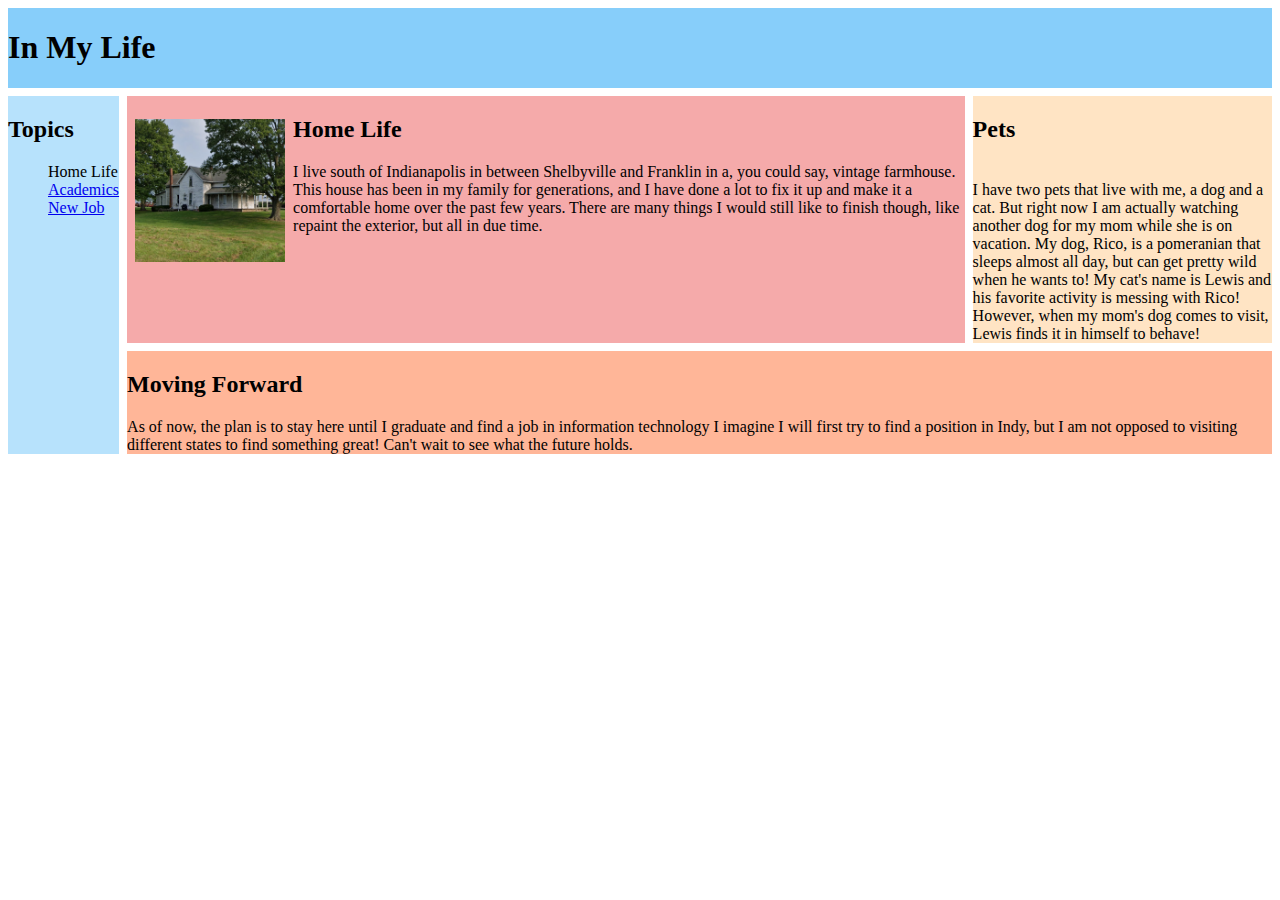
<file: index.html>
<!DOCTYPE html>
<html lang="en">

<head>
    <meta charset="utf-8">
    <title>In My Life</title>
    <meta name="viewport" content="width=device-width, initial-scale=1, maximum-scale=1">
    <link rel="stylesheet" href="stylesheet.css">
</head>

<body>
    <div class="grid-container"><!-- BEGIN GRID CONTAINER  -->
        <header>
            <h1>In My Life</h1>
        </header>

        <nav><h2>Topics</h2>
            <ul>
                <li>Home Life</li>
                <li><a href="academics.html">Academics</a></li>
                <li><a href="newjob.html">New Job</a></li>
            </ul>
        </nav>

        <main>
            <img src="house.png" alt="house">
            <h2>Home Life</h2>I live south of Indianapolis in between Shelbyville and Franklin in a, you could say, 
            vintage farmhouse. This house has been in my family for generations, and I have done a lot to fix it up
            and make it a comfortable home over the past few years. There are many things I would still like to finish
            though, like repaint the exterior, but all in due time. 			
        </main>

        <aside>
            <h2>Pets</h2><br>I have two pets that live with me, a dog and a cat. But right now I am actually watching
            another dog for my mom while she is on vacation. My dog, Rico, is a pomeranian that sleeps almost all day, but 
            can get pretty wild when he wants to! My cat's name is Lewis and his favorite activity is messing with Rico!
            However, when my mom's dog comes to visit, Lewis finds it in himself to behave!
        </aside>

        <footer>
            <h2>Moving Forward</h2>As of now, the plan is to stay here until I graduate and find a job in information technology
            I imagine I will first try to find a position in Indy, but I am not opposed to visiting different states to find
            something great! Can't wait to see what the future holds. 
        </footer>

    </div><!-- END GRID CONTAINER  -->

</body>

</html>
</file>
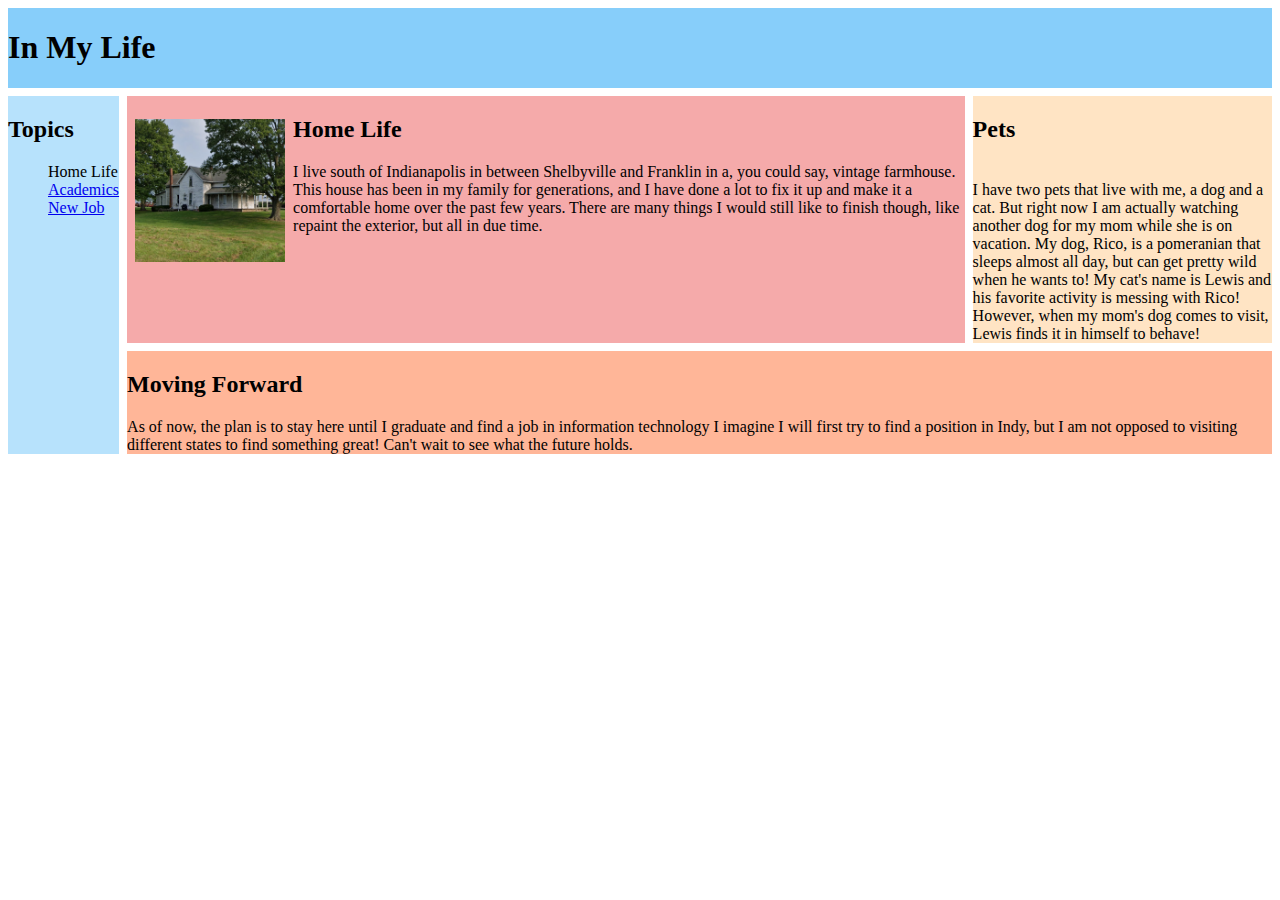
<file: index.html.html>
<!DOCTYPE html>
<html lang="en">

<head>
    <meta charset="utf-8">
    <title>In My Life</title>
    <meta name="viewport" content="width=device-width, initial-scale=1, maximum-scale=1">
    <link rel="stylesheet" href="stylesheet.css">
</head>

<body>
    <div class="grid-container"><!-- BEGIN GRID CONTAINER  -->
        <header>
            <h1>In My Life</h1>
        </header>

        <nav><h2>Topics</h2>
            <ul>
                <li>Home Life</li>
                <li><a href="academics.html">Academics</a></li>
                <li><a href="newjob.html">New Job</a></li>
            </ul>
        </nav>

        <main>
            <img src="house.png" alt="house">
            <h2>Home Life</h2>I live south of Indianapolis in between Shelbyville and Franklin in a, you could say, 
            vintage farmhouse. This house has been in my family for generations, and I have done a lot to fix it up
            and make it a comfortable home over the past few years. There are many things I would still like to finish
            though, like repaint the exterior, but all in due time. 			
        </main>

        <aside>
            <h2>Pets</h2><br>I have two pets that live with me, a dog and a cat. But right now I am actually watching
            another dog for my mom while she is on vacation. My dog, Rico, is a pomeranian that sleeps almost all day, but 
            can get pretty wild when he wants to! My cat's name is Lewis and his favorite activity is messing with Rico!
            However, when my mom's dog comes to visit, Lewis finds it in himself to behave!
        </aside>

        <footer>
            <h2>Moving Forward</h2>As of now, the plan is to stay here until I graduate and find a job in information technology
            I imagine I will first try to find a position in Indy, but I am not opposed to visiting different states to find
            something great! Can't wait to see what the future holds. 
        </footer>

    </div><!-- END GRID CONTAINER  -->

</body>

</html>
</file>
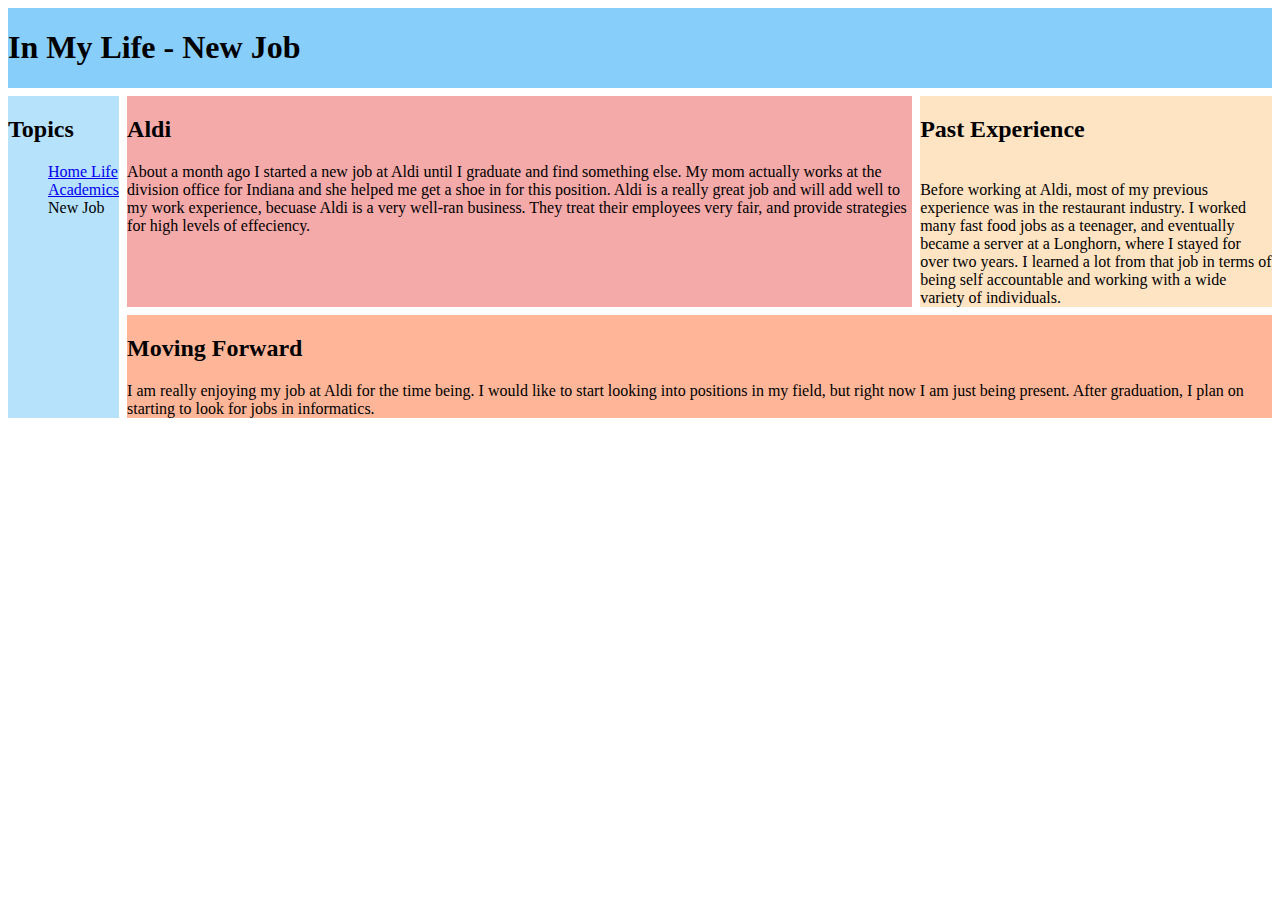
<file: newjob.html>
<!DOCTYPE html>
<html lang="en">

<head>
    <meta charset="utf-8">
    <title>New Job</title>
    <meta name="viewport" content="width=device-width, initial-scale=1, maximum-scale=1">
    <link rel="stylesheet" href="stylesheet.css">
</head>

<body>
    <div class="grid-container"><!-- BEGIN GRID CONTAINER  -->
        <header>
            <h1>In My Life - New Job</h1>
        </header>

        <nav><h2>Topics</h2>
            <ul>
                <li><a href="index.html.html">Home Life</a></li>
                <li><a href="academics.html">Academics</a></li>
                <li>New Job</li>
            </ul>
        </nav>

        <main>
            <h2>Aldi</h2>About a month ago I started a new job at Aldi until I graduate and find something else.
            My mom actually works at the division office for Indiana and she helped me get a shoe in for this position.
            Aldi is a really great job and will add well to my work experience, becuase Aldi is a very well-ran business.
            They treat their employees very fair, and provide strategies for high levels of effeciency. 		
        </main>

        <aside>
            <h2>Past Experience</h2><br>Before working at Aldi, most of my previous experience was in the restaurant industry.
            I worked many fast food jobs as a teenager, and eventually became a server at a Longhorn, where I stayed for over 
            two years. I learned a lot from that job in terms of being self accountable and working with a wide variety of
            individuals. 
        </aside>

        <footer>
            <h2>Moving Forward</h2>I am really enjoying my job at Aldi for the time being. I would like to start looking into 
            positions in my field, but right now I am just being present. After graduation, I plan on starting to look for jobs
            in informatics. 
        </footer>

    </div><!-- END GRID CONTAINER  -->

</body>

</html>
</file>
<file: stylesheet.css>
img { 
            max-width: 150px;
            float: left; /* YOU CAN FLOAT AN ELEMENT WITHIN A GRID AREA */
            margin: .5em;
            top: 15px;
            position: relative;
        }

        video { 
            max-width: 165px;
            float: left; /* YOU CAN FLOAT AN ELEMENT WITHIN A GRID AREA */
            margin: .5em;
            margin-top: 20px;
            position: relative;
        }
        
        header {
            grid-area: header;
            background-color: lightskyblue;
        }

        nav {
            grid-area: nav;
            background-color: rgba(135, 206, 250, 0.6);
        }

        main {
            grid-area: main;
            background-color: rgba(240, 128, 128, 0.667);
        }

        aside {
            grid-area: aside;
            background-color: bisque;
        }

        footer {
            grid-area: footer;
            background-color: rgba(255, 160, 122, 0.772);
            max-height: 11em;
        }

        .grid-container {
            display: grid;
            grid-template-areas:
                'header header header header header header'
                'nav nav main main main aside'
                'nav nav main main main aside'
                'nav nav footer footer footer footer';
            grid-gap: .5em;
           
        }


        ul li {
            list-style-type: none;
        }


        /*FIRST BREAK POINT === tablet */
        @media only screen and (max-width : 900px) {
            body {
                background: white;
            }

            .grid-container {
                display: grid;
                grid-template-areas:
                    'nav nav nav nav nav nav'
                    'header header header header header header'
                    'main main main main aside aside'
                    'footer footer footer footer footer footer';
                grid-gap: .5em;
                padding: .5em;
            }

            ul li {
                display: inline-block;
            }

        }

        /*SECOND BREAK POINT === mobile */
        @media only screen and (max-width : 600px) {

            body {
                background: white;
            }

            .grid-container {
                display: grid;
                grid-template-areas:
                    'nav nav nav nav nav nav'
                    'header header header header header header'
                    'main main main main main main'
                    'aside aside aside aside aside aside'
                    'footer footer footer footer footer footer';
                grid-gap: .5em;
                padding: .5em;
            }

            ul li {
                display: inline-block;
            }

            img {
		display: none; /* AND YOU CAN MAKE THINGS DISAPPEAR WHEN NOT NEEDED */
	    }

            video {
                display: none;
            }

        }
</file>
